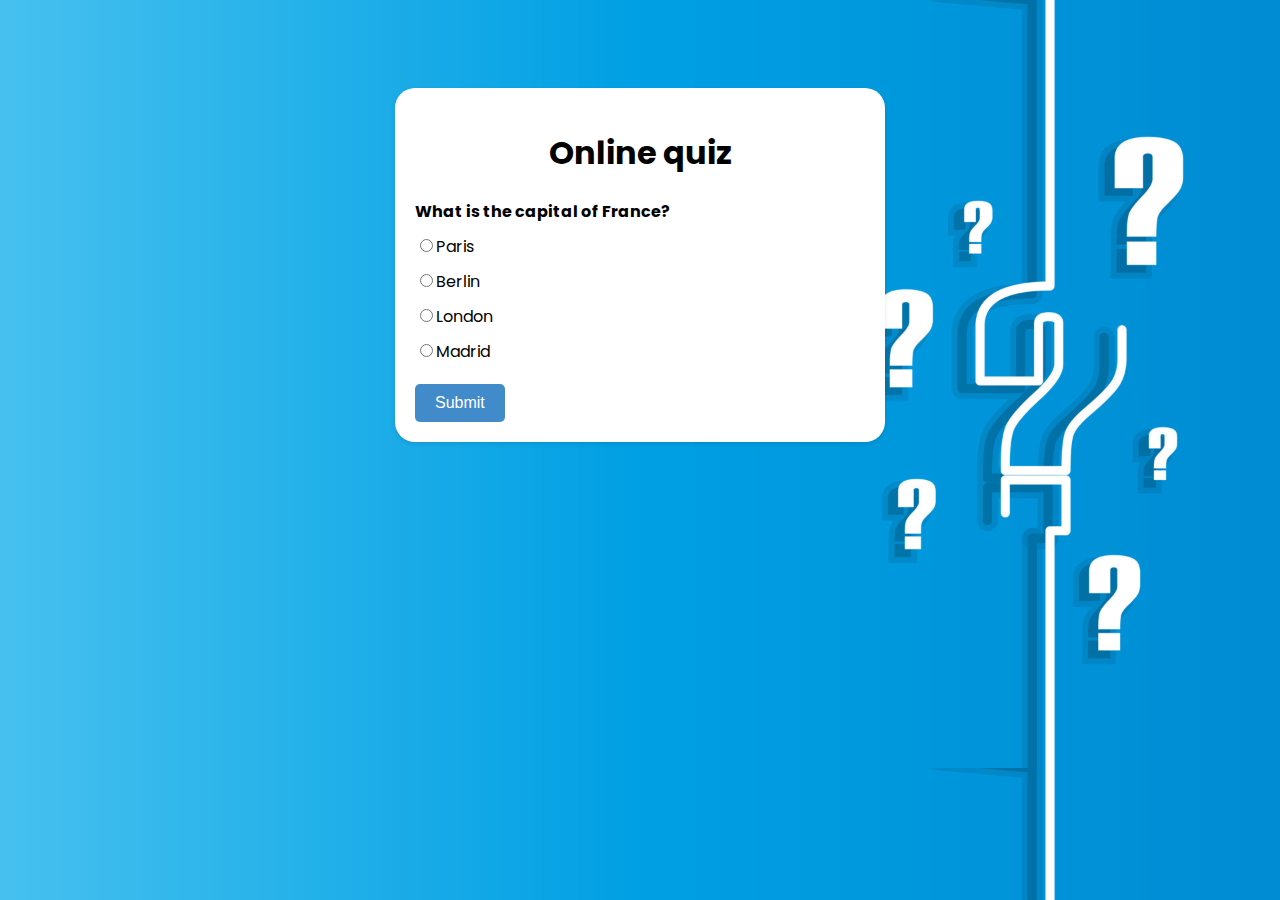
<file: index.html>
<!DOCTYPE html>
<html>
<head>
  <title>JavaScript Quiz App</title>
  <link rel="stylesheet" href="quiz.css">
</head>
<body>
  <div class="container">
    <h1>Online quiz</h1>
    <div id="quiz"></div>
    <div id="result" class="result"></div>
    <button id="submit" class="button">Submit</button>
    <button id="retry" class="button hide">Retry</button>
    <button id="showAnswer" class="button hide">Show Answer</button>
  </div>
  <script src="script.js"></script>
</body>
</html>
</file>
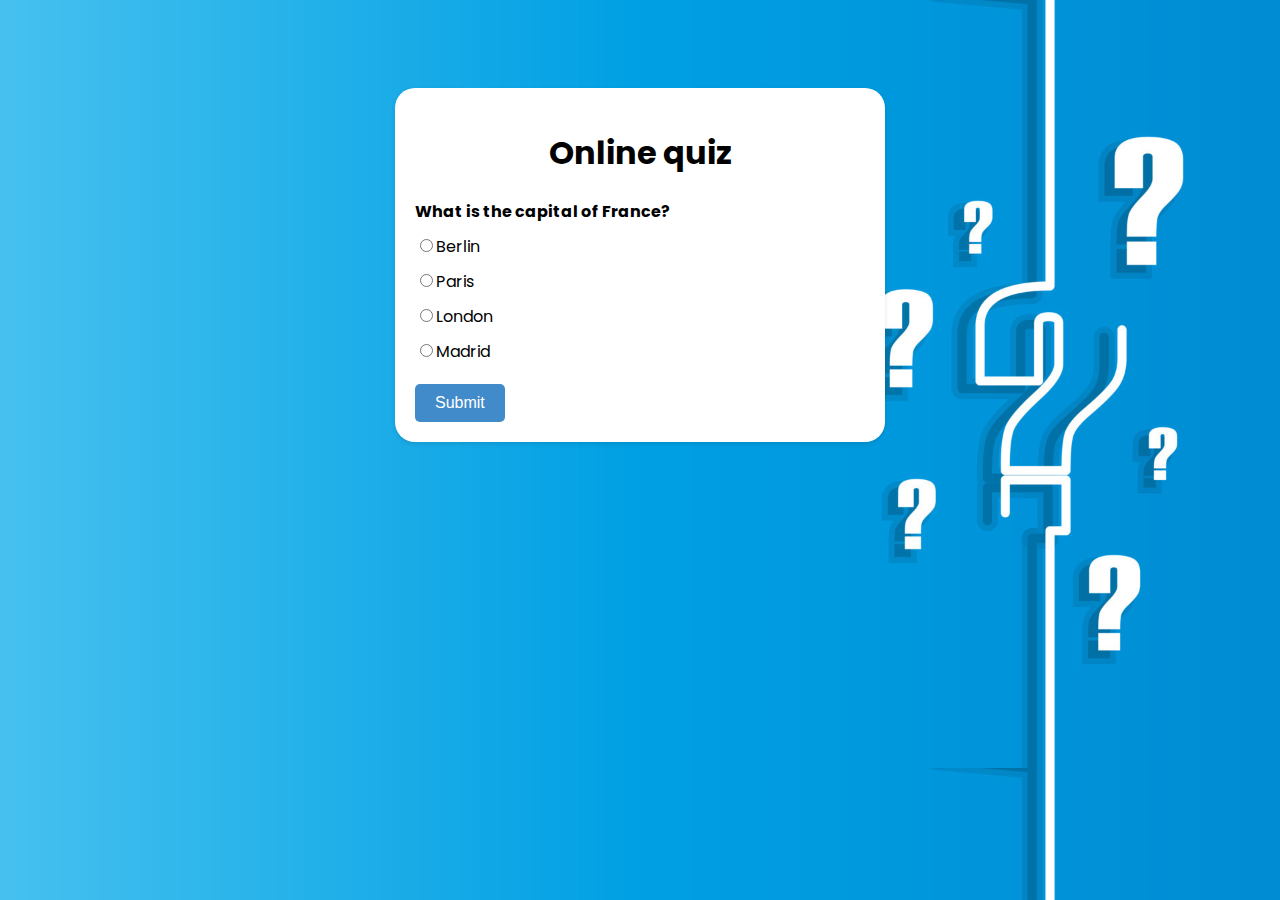
<file: online.html>
<!DOCTYPE html>
<html>
<head>
  <title>JavaScript Quiz App</title>
  <link rel="stylesheet" href="quiz.css">
</head>
<body>
  <div class="container">
    <h1>Online quiz</h1>
    <div id="quiz"></div>
    <div id="result" class="result"></div>
    <button id="submit" class="button">Submit</button>
    <button id="retry" class="button hide">Retry</button>
    <button id="showAnswer" class="button hide">Show Answer</button>
  </div>
  <script src="script.js"></script>
</body>
</html>
</file>
<file: quiz.css>
@import url('https://fonts.googleapis.com/css2?family=Poppins:wght@400;500;700&display=swap');

body {
  font-family: 'Poppins', sans-serif;
  background: #b9b3a9;
  display: flex;
  justify-content: center;
  background-image: url("./q.jpg");
  background-size: cover;
}

.container {
  width: 450px;
  padding: 20px;
  margin-top: 80px;
  background-color: #fff;
  box-shadow: 0 2px 4px rgba(0, 0, 0, 0.1);
  border-radius: 20px;
}

h1 {
  text-align: center;
}

.question {
  font-weight: bold;
  margin-bottom: 10px;
}

.options {
  margin-bottom: 20px;
}

.option {
  display: block;
  margin-bottom: 10px;
}

.button {
  display: inline-block;
  padding: 10px 20px;
  background-color: #428bca;
  color: #fff;
  border: none;
  cursor: pointer;
  font-size: 16px;
  border-radius: 5px;
  transition: background-color 0.3s;
  margin-right: 10px;
  justify-content: flex-end;
  align-items: flex-end;
}

.button:hover {
  background-color: #3071a9;
}

.result {
  text-align: center;
  margin-top: 20px;
  font-weight: bold;

}

.hide{
  display: none;
}
</file>
